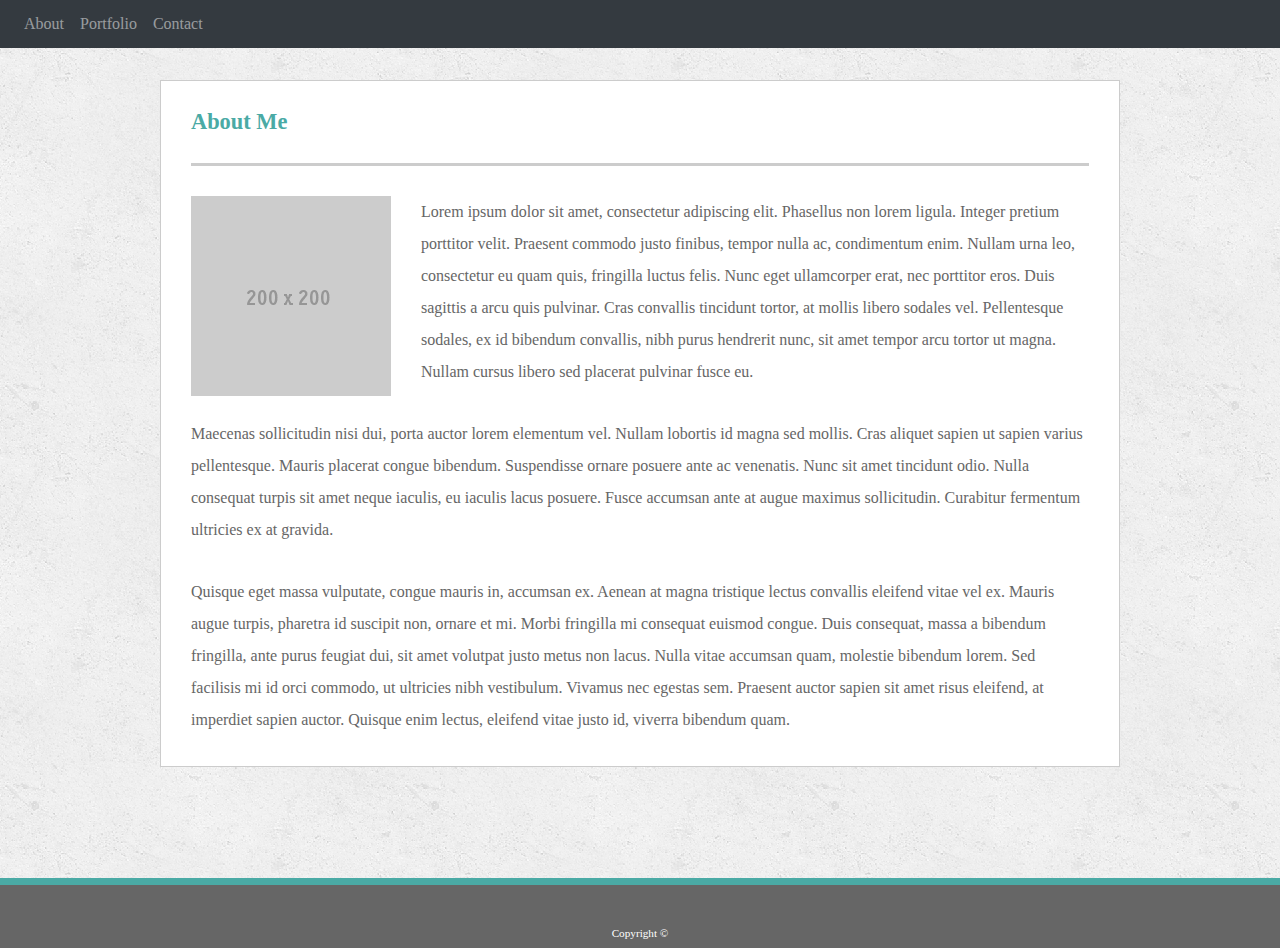
<file: index.html>
<!DOCTYPE html>
<html lang="en-us">
<head>
    <meta charset="UTF-8">
    <title>Portfolio</title>
    <script src="https://ajax.googleapis.com/ajax/libs/jquery/3.3.1/jquery.min.js"></script>
    <link rel="stylesheet" href="https://maxcdn.bootstrapcdn.com/bootstrap/4.0.0/css/bootstrap.min.css" integrity="sha384-Gn5384xqQ1aoWXA+058RXPxPg6fy4IWvTNh0E263XmFcJlSAwiGgFAW/dAiS6JXm" crossorigin="anonymous">
    <link rel="stylesheet" type="text/css" href="assets/css/reset.css">
    <link rel="stylesheet" type="text/css" href="assets/css/style.css">
    
</head>
<body>
    
    
        <nav class="navbar navbar-expand-md navbar-dark bg-dark">
                <ul class= "navbar-nav">
                    <li class-"nav-item">
                        <a class="nav-link" href="index.html">About</a>
                    </li>
                    <li class-"nav-item">
                        <a class="nav-link" href="portfolio.html">Portfolio</a>
                    </li>
                    <li class-"nav-item">
                        <a class="nav-link" href="contact.html">Contact</a>
                    </li>
                </ul>
            </nav>



<div class="bg">
        <br>
        <br>
            
                    <div class="about-body">
                            <h1>About Me</h1> 
                        <img src="assets/images/placehold.gif">
                        <p>
                                Lorem ipsum dolor sit amet, consectetur adipiscing elit. Phasellus non lorem ligula. Integer pretium porttitor velit. Praesent commodo justo finibus, tempor nulla ac, condimentum enim. Nullam urna leo, consectetur eu quam quis, fringilla luctus felis. Nunc eget ullamcorper erat, nec porttitor eros. Duis sagittis a arcu quis pulvinar. Cras convallis tincidunt tortor, at mollis libero sodales vel. Pellentesque sodales, ex id bibendum convallis, nibh purus hendrerit nunc, sit amet tempor arcu tortor ut magna. Nullam cursus libero sed placerat pulvinar fusce eu.
                        </p>
                        
                        <p>
                                Maecenas sollicitudin nisi dui, porta auctor lorem elementum vel. Nullam lobortis id magna sed mollis. Cras aliquet sapien ut sapien varius pellentesque. Mauris placerat congue bibendum. Suspendisse ornare posuere ante ac venenatis. Nunc sit amet tincidunt odio. Nulla consequat turpis sit amet neque iaculis, eu iaculis lacus posuere. Fusce accumsan ante at augue maximus sollicitudin. Curabitur fermentum ultricies ex at gravida.
                        </p>
                       
                        <p>
                                Quisque eget massa vulputate, congue mauris in, accumsan ex. Aenean at magna tristique lectus convallis eleifend vitae vel ex. Mauris augue turpis, pharetra id suscipit non, ornare et mi. Morbi fringilla mi consequat euismod congue. Duis consequat, massa a bibendum fringilla, ante purus feugiat dui, sit amet volutpat justo metus non lacus. Nulla vitae accumsan quam, molestie bibendum lorem. Sed facilisis mi id orci commodo, ut ultricies nibh vestibulum. Vivamus nec egestas sem. Praesent auctor sapien sit amet risus eleifend, at imperdiet sapien auctor. Quisque enim lectus, eleifend vitae justo id, viverra bibendum quam.
                        </p>
                    </div>
            
</body>
                <br>
        
                <div class="footer">
                        <p>Copyright ©</p>
                    </div>
    </div>
</html>
</file>
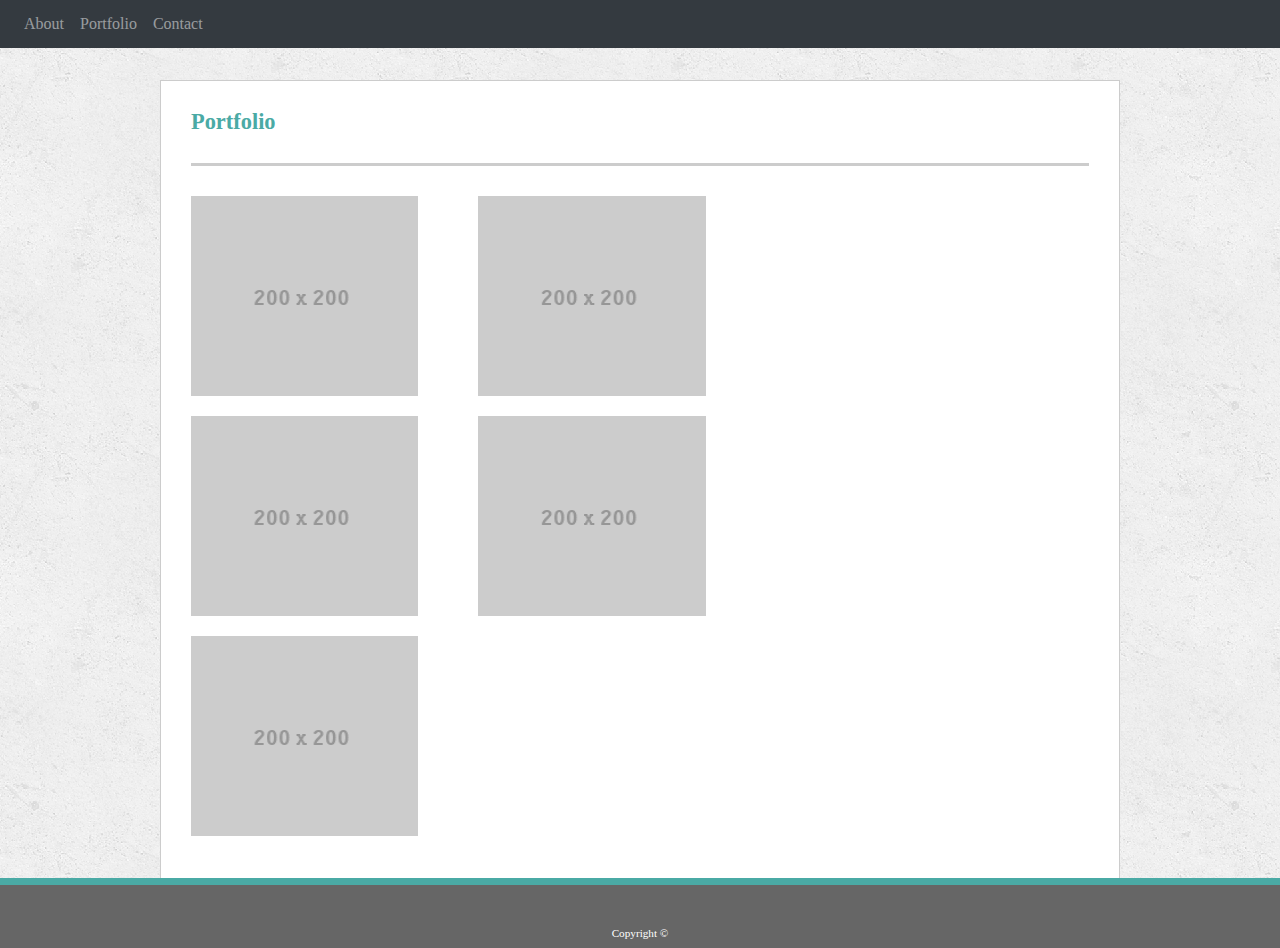
<file: portfolio.html>
<!DOCTYPE html>
<html lang="en-us">
<head>
    <meta charset="UTF-8">
    <title>Portfolio</title>
    <script src="https://ajax.googleapis.com/ajax/libs/jquery/3.3.1/jquery.min.js"></script>
    <link rel="stylesheet" href="https://maxcdn.bootstrapcdn.com/bootstrap/4.0.0/css/bootstrap.min.css" integrity="sha384-Gn5384xqQ1aoWXA+058RXPxPg6fy4IWvTNh0E263XmFcJlSAwiGgFAW/dAiS6JXm" crossorigin="anonymous">
    <link rel="stylesheet" type="text/css" href="assets/css/reset.css">
    <link rel="stylesheet" type="text/css" href="assets/css/style.css">
    
</head>

<body>

        <nav class="navbar navbar-expand-md navbar-dark bg-dark">
                <ul class= "navbar-nav">
                    <li class-"nav-item">
                        <a class="nav-link" href="index.html">About</a>
                    </li>
                    <li class-"nav-item">
                        <a class="nav-link" href="portfolio.html">Portfolio</a>
                    </li>
                    <li class-"nav-item">
                        <a class="nav-link" href="contact.html">Contact</a>
                    </li>
                </ul>
            </nav>





<div class="bg">
        <br>
        <br>
            
                    <div class="gallery-body">
                            <h1>Portfolio</h1> 
                    <div class="flex-image-container">
                        <img src="assets/images/placehold.gif">
                        <img src="assets/images/placehold.gif">
                        <img src="assets/images/placehold.gif">
                        <img src="assets/images/placehold.gif">
                        <img src="assets/images/placehold.gif">


                    </div>
                            
                        
                       
                    </div>
            
                </body>
                <br>
        
                <div class="footer">
                        <p>Copyright ©</p>
                    </div>
    </div>
</html>
</file>
<file: assets/css/style.css>
html, body {
    font-family: 'Georgia', Times, Times New Roman, serif;
    height: 100%;
}

header {
    height: 80px;
    border-bottom: 1px solid #cccccc;
    background-color: white;
}

.bg {
    background-image: url("../images/concrete_seamless.png");
    min-height: 100vh;
    position: relative;
    padding-bottom: 10px;
}



.about-body {
    background-color: white;
    width: 960px;
    margin:0 auto;
    border: 1px solid #cccccc;
}

img {
    float:left;
    padding-left: 30px;
    padding-right: 30px;
    padding-bottom: 20px;
}

.about-body h1 {
    color: #4aaaa5;
    display: flex;
    margin:30px;
    font-weight: bold;
    font-size: 140%;
    border-bottom: 3px solid #cccccc;
    padding-bottom: 30px;
}

.bg .footer {    
    background: repeating-linear-gradient(#4aaaa5, #4aaaa5 9.9%, #666666 10%, #666666 100%);
    height: 70px;
    width: 100%;
    text-align: center;
    padding-bottom: 0px;
    position: absolute;
    bottom: 0;
}

.bg .footer p {
    padding-top: 50px;
    color:white;
    font-size: 70%;

}

input {
    margin-left:30px;
    margin-right:30px;
    margin-top:3px;
    margin-bottom:15px;
    width:900px;
}

.about-body p {
    margin: 30px;
    color: #666666;
    line-height: 2;
    
}

.largebox input {
    height: 250px;
    margin-bottom: 0px;
}

.about-body p2 {
    margin-left:30px;
    margin-top:0px;
    margin-bottom:0px;
    color: #666666;
    line-height: 2;
    
}

.submitbox a {
    color:white;
    text-decoration: none;
    
}

.submitbox {
    background-color: #4aaaa5;
    margin-left: 30px;
    margin-right: 30px;
    margin-top: 15px;
    margin-bottom: 25px;
    width: 120px;
    height: 40px;
    display:flex;
    text-align: center;
    align-items: center;
    justify-content: center;

    
}

.gallery-body {
    background-color: white;
    width: 960px;
    margin:0 auto;
    border: 1px solid #cccccc;
    height: 800px;
}

.gallery-body h1 {
    color: #4aaaa5;
    display: flex;
    margin:30px;
    font-weight: bold;
    font-size: 140%;
    border-bottom: 3px solid #cccccc;
    padding-bottom: 30px;

}

.flex-image-container {
    display: flex;
    flex-direction: column;
    flex-wrap: wrap;
    height: 750px;
    width: 60%;
}

footer {
    position: fixed;
    bottom:0;
}
</file>
